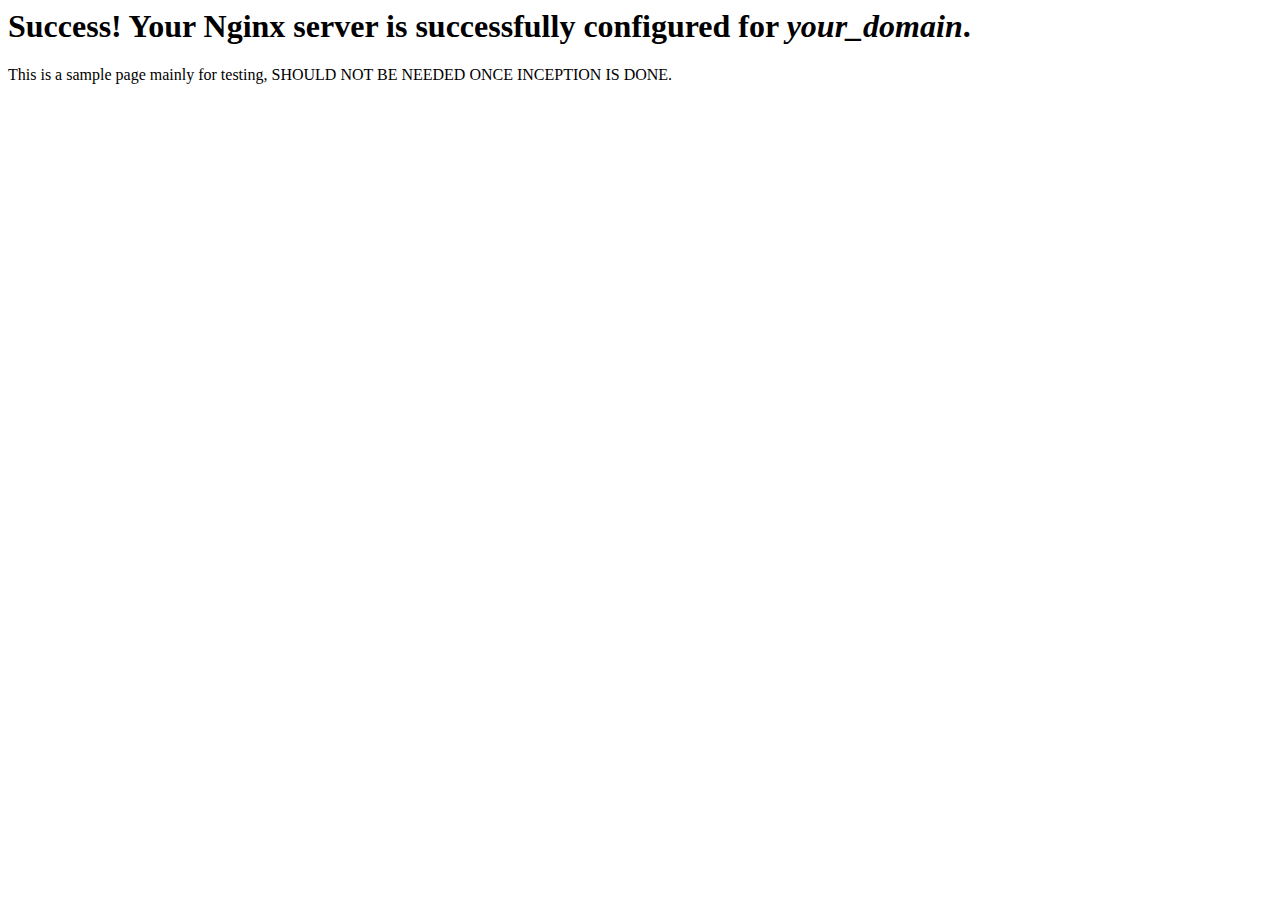
<file: Inception/wordpress/index.html>
<html>
    <head>
        <title>Welcome to your_domain</title>
    </head>
    <body>
        <h1>Success! Your Nginx server is successfully configured for <em>your_domain</em>. </h1>
<p>This is a sample page mainly for testing, SHOULD NOT BE NEEDED ONCE INCEPTION IS DONE.</p>
    </body>
</html>
</file>
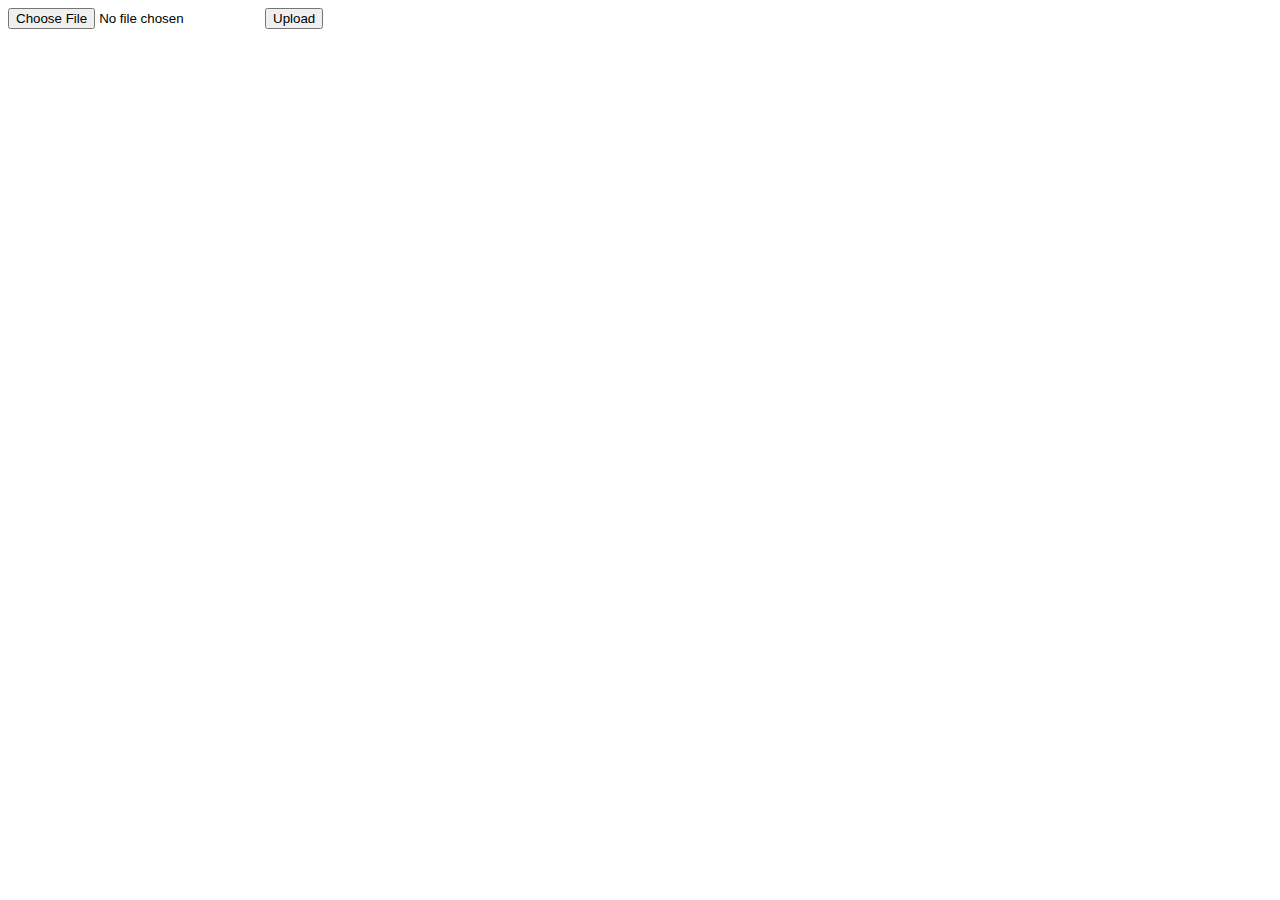
<file: webserv/public/upload_images/index.html>
<!DOCTYPE html>
  <html lang="en">
  <head>
      <meta charset="UTF-8">
      <meta http-equiv="X-UA-Compatible" content="IE=edge">
      <meta name="viewport" content="width=device-width, initial-scale=1.0">
      <title>Document</title>
  </head>
  <body>
        <form method="post" enctype="multipart/form-data">
        <input type="file" id="myFile" name="filename">
        <input type="submit" value="Upload" name="submit">
      </form>
  </body>
  </html>
</file>
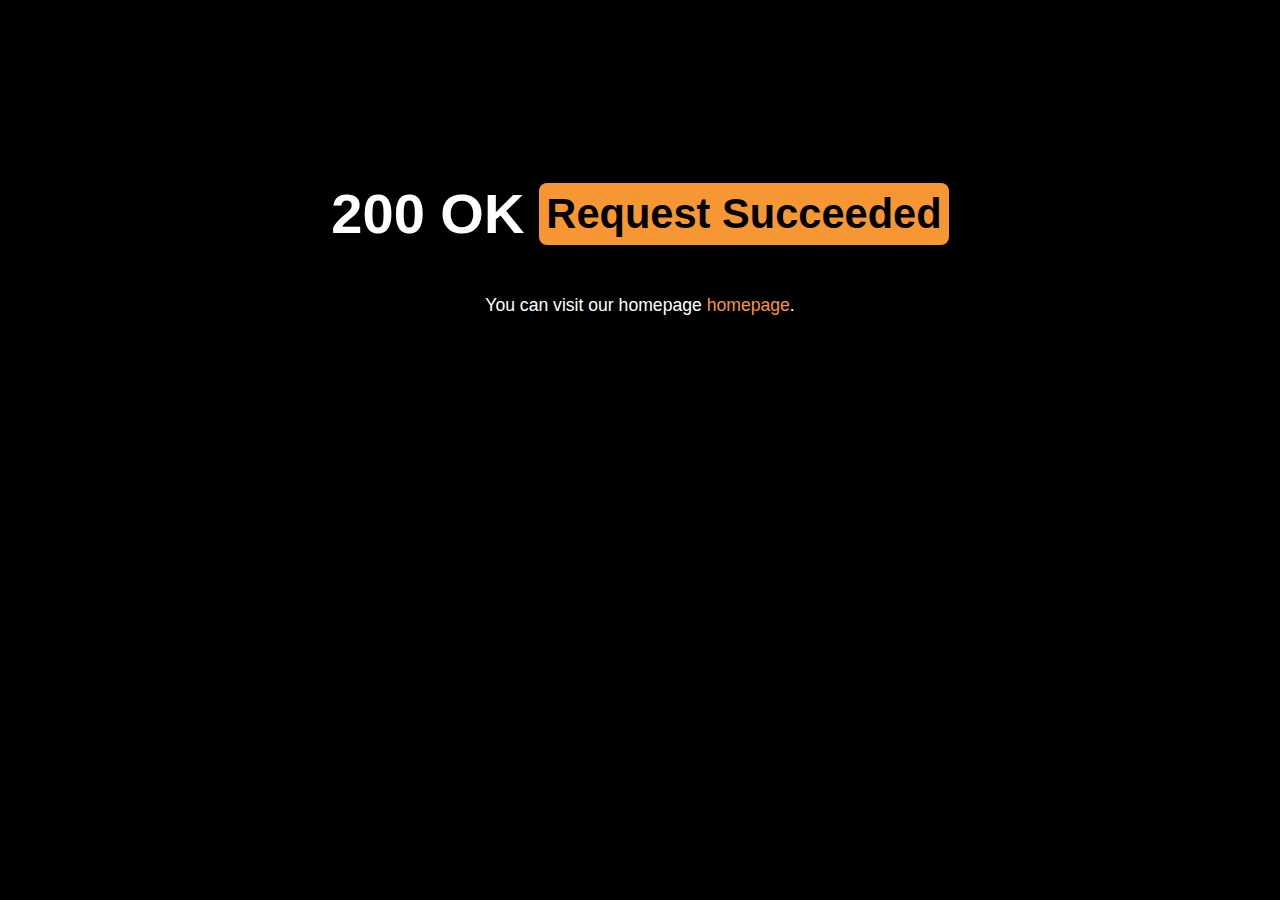
<file: webserv/public/200.html>
<!DOCTYPE html>
<html>
	<head>
		<meta charset="UTF-8">
		<title>200 OK: Request succeeded</title>
		<style>
body {
	background-color: #000000; /* black */
	color: #FFFFFF; /* white */
	font-family: Arial, sans-serif;
	font-size: 16px;
	line-height: 1.5;
	text-align: center;
	margin: 0;
	padding: 0;
}

	  .container {
		  margin: 10% auto;
		  padding: 2em;
		  border-radius: 10px;
		  box-shadow: 0 0 10px rgba(0, 0, 0, 0.5);
	  }

	  h1 {
		  font-size: 3.5em;
		  margin-top: 0;
	  }

	  h2 {
		  font-size: 2.6em;
	  }

	  p {
		  font-size: 1.1em;
		  margin-top: 2%;
	  }

	  a {
		  color: #f79733; /* orange */
		  text-decoration: none;
	  }

	  a:hover {
		  color: #FFFFFF; /* white */
		  text-decoration: underline;
	  }

	  .box {
		  padding: 12px;
		  text-align: center;
		  display: flex;
		  align-items: center;
		  height: max-content;
		  justify-content: center;
	  }

	  .box p {
		  padding: 0;
		  font-size: 24px;
		  font-family: 'Roboto', sans-serif;
		  font-weight: 500;
	  }

	  .box-text-1 {
		  background-color: black;
		  color: white;
		  margin: 0;
	  }

	  .box-text-2 {
		  text-align: center;
		  line-height: 60px;
		  height: 60px;
		  background-color: #f79733;
		  border-radius: 8px;
		  color: black;
		  margin: 0 0 0 15px;
		  padding: 1px 7px;
	  }
		</style>
	</head>
	<body>
		<div class="container">
			<div class="box">
				<h1 class="box-text-1">200 OK</h1>
				<h2 class="box-text-2">Request Succeeded</h2>
			</div>
			<p>You can visit our homepage <a href="/">homepage</a>.</p>
		</div>
	</body>
</html>
</file>
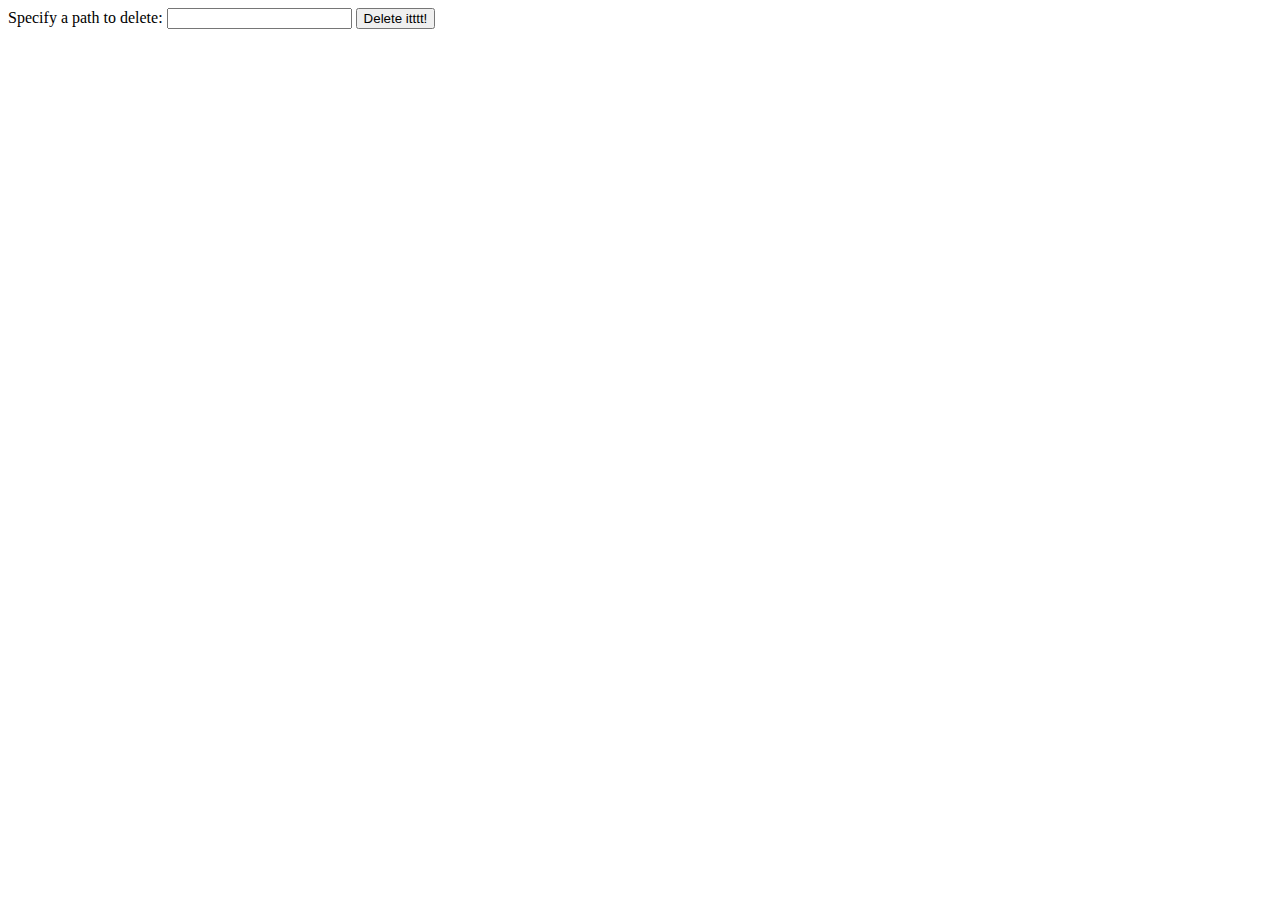
<file: webserv/public/delete.html>
<!DOCTYPE html>
<html lang="en">

<head>
    <meta charset="UTF-8">
    <meta http-equiv="X-UA-Compatible" content="IE=edge">
    <meta name="viewport" content="width=device-width, initial-scale=1.0">
    <title>Document</title>
</head>

<body>
    Specify a path to delete:
    <input type="text" id="deleteText">
    <button onclick="deleteSomething()"">Delete itttt!</button>
    <script src="delete.js"></script>
</body>

</html>
</file>
